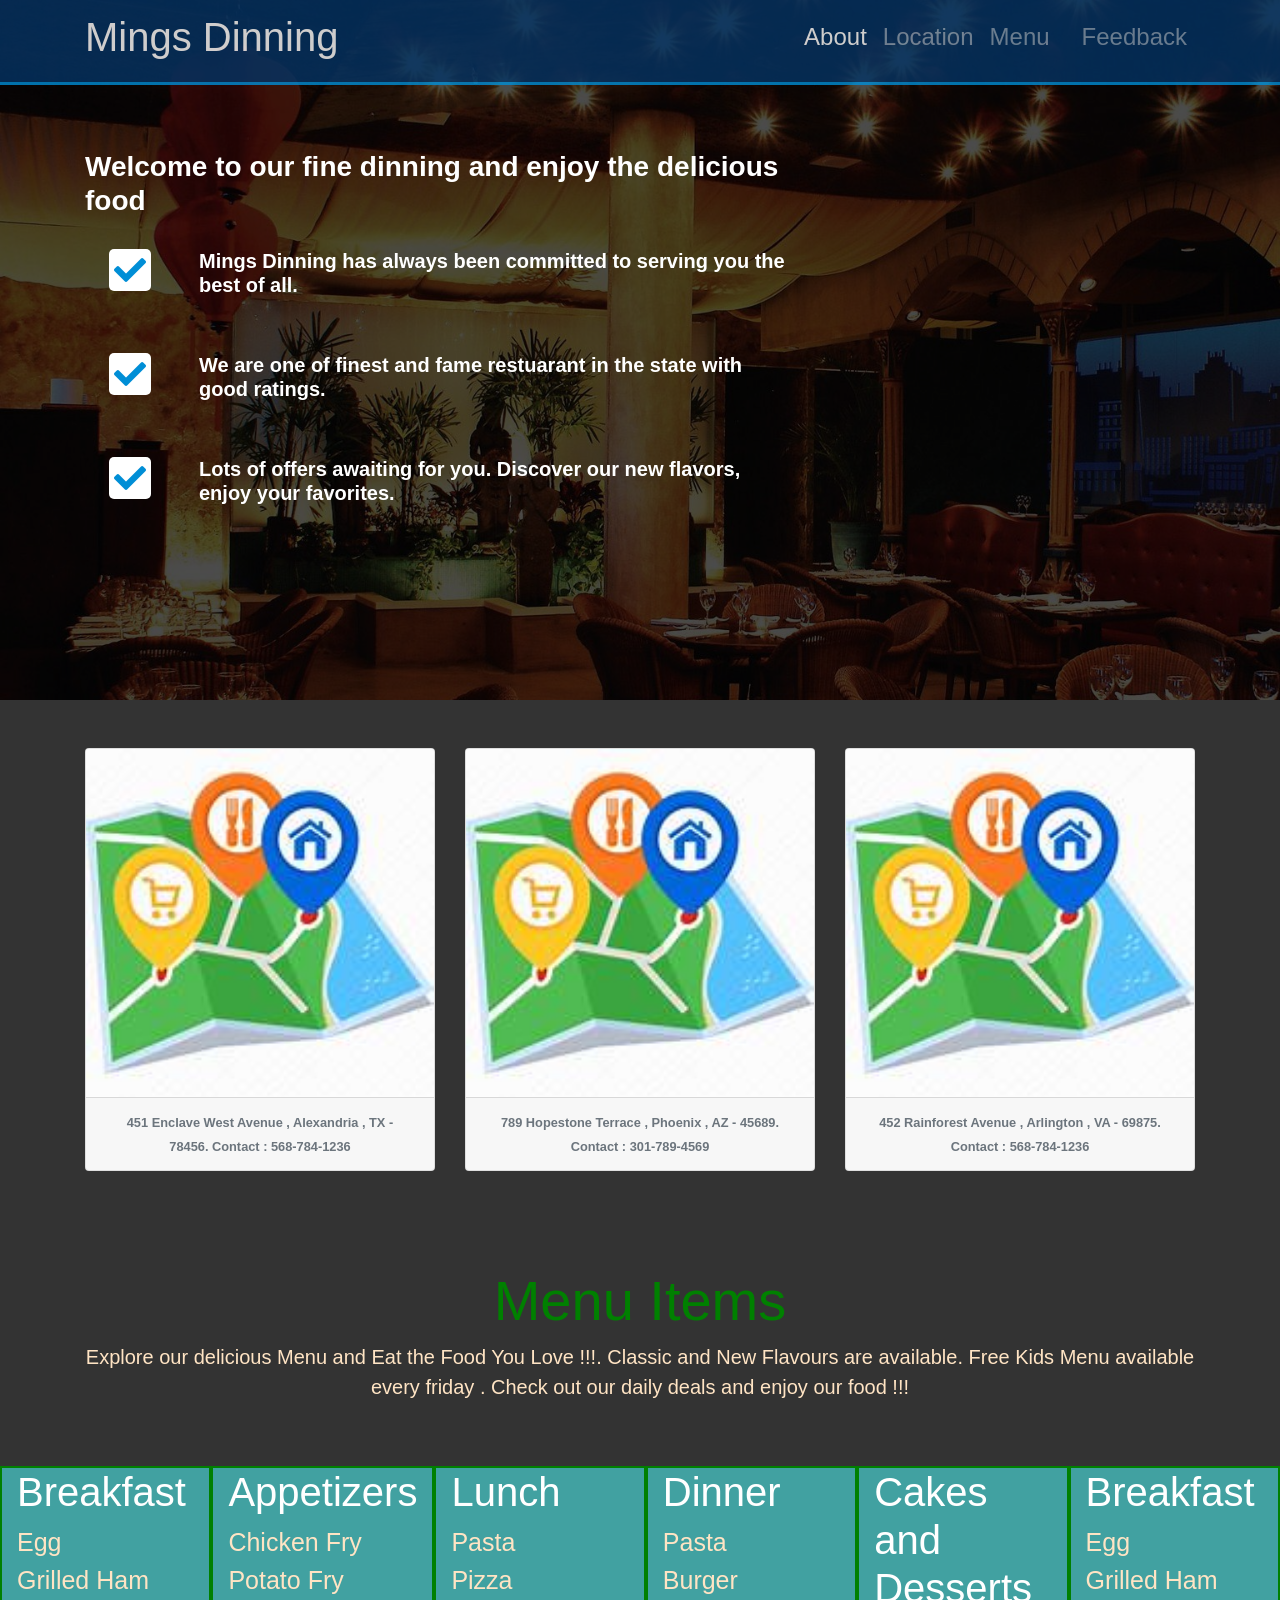
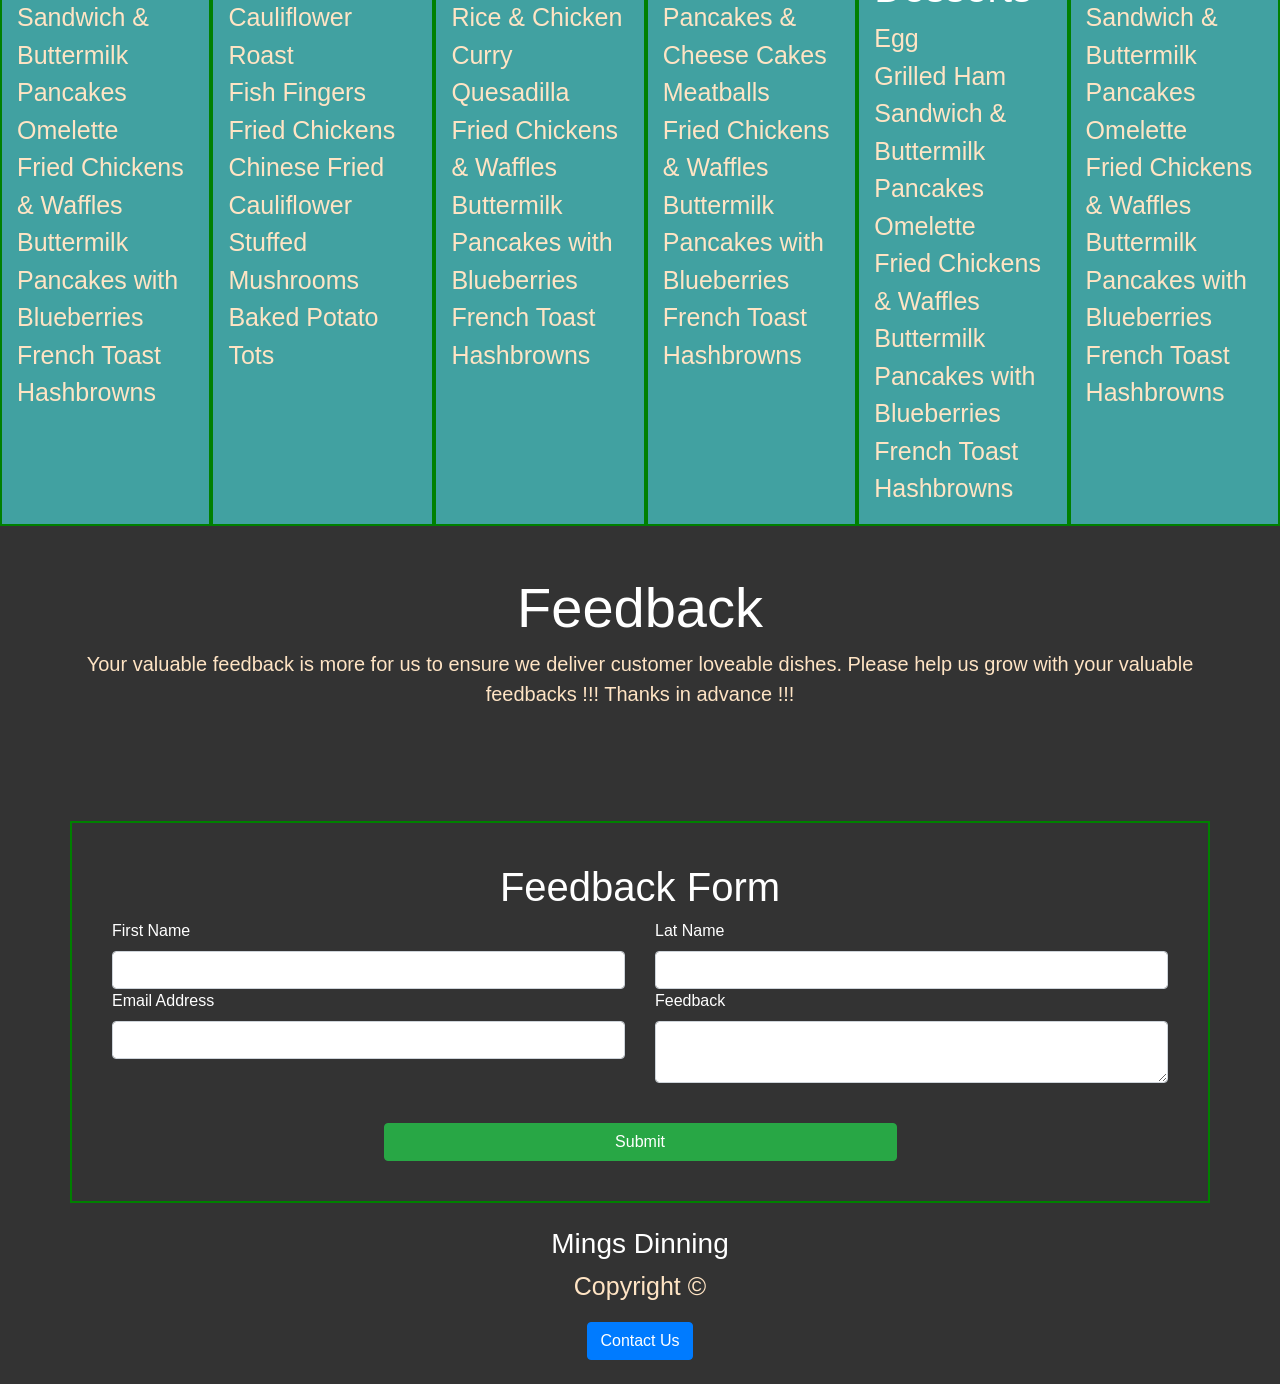
<file: Restaurant/index.html>
<!DOCTYPE html>
<html lang="en">

<head>
  <meta charset="UTF-8">
  <meta name="viewport" content="width=device-width, initial-scale=1.0">
  <meta http-equiv="X-UA-Compatible" content="ie=edge">
  <link rel="stylesheet" href="https://use.fontawesome.com/releases/v5.0.13/css/all.css" >
  <link rel="stylesheet" href="https://stackpath.bootstrapcdn.com/bootstrap/4.1.1/css/bootstrap.min.css">
  <link rel="stylesheet" href="css/style.css">
  <title>Mings Dinning</title>
</head>

<body data-spy="scroll" data-target="#main-nav" id="home">
  <nav class="navbar navbar-expand-sm bg-dark navbar-dark fixed-top" id="main-nav">
    <div class="container">
      <a href="index.html" class="navbar-brand"><h1>Mings Dinning</h1></a>
      <button class="navbar-toggler" data-toggle="collapse" data-target="#navbarCollapse">
        <span class="navbar-toggler-icon"></span>
      </button>
      <div class="collapse navbar-collapse" id="navbarCollapse">
        <ul class="navbar-nav ml-auto">
          <li class="nav-item">
            <a href="#home" class="nav-link"><h4>About</h4></a>
          </li>
          <li class="nav-item">
            <a href="#location-head-section" class="nav-link"><h4>Location</h4></a>
          </li>
          <li class="nav-item">
            <a href="#menu-head-section" class="nav-link"><h4>Menu</h4></a>
          </li>
          <li class="nav-item">
            <a href="#feedback-head-section" class="nav-link"><h4></h4></a>
          </li>
          <li class="nav-item">
            <a href="#feedback-head-section" class="nav-link"><h4>Feedback</h4></a>
          </li>

        </ul>
      </div>
    </div>
  </nav>


  <header id="home-section">
    <div class="dark-overlay">
      <div class="home-inner container">
        <div class="row">
          <div class="col-lg-8 d-none d-lg-block">
            <h3>
              <strong>Welcome to our fine dinning and enjoy the delicious 
              food</strong>
            </h3>
            <div class="d-flex">
              <div class="p-4 align-self-start">
                <i class="fas fa-check fa-2x"></i>
              </div>
              <div class="p-4 align-self-end">
                <h5><strong> Mings Dinning has always been committed to serving you the best of all.</strong></h5>
                </div>
            </div>

            <div class="d-flex">
              <div class="p-4 align-self-start">
                <i class="fas fa-check fa-2x"></i>
              </div>
              <div class="p-4 align-self-end">
               <h5><strong> We are one of finest and fame restuarant in the state with good ratings.</strong></h5>
              </div>
            </div>

            <div class="d-flex">
              <div class="p-4 align-self-start">
                <i class="fas fa-check fa-2x"></i>
              </div>
              <div class="p-4 align-self-end">
                <h5><strong> Lots of offers awaiting for you. Discover our new flavors, enjoy your favorites.</strong></h5>
              </div>
            </div>
          </div>

          
        </div>
      </div>
    </div>
  </header>


  <section id="location-head-section" >
    <div class="container">
      <div class="row">
        <div class="col text-center py-5">
       
          <div class="container">
            <div class="row">
              <div class="card-deck">
                <div class="card">
                  <img src="img/location.jpg" class="card-img-top" alt="img/circus.jpg">
                  <div class="card-footer">
                    <small class="text-muted"> <strong>451 Enclave West Avenue ,
                      Alexandria , TX - 78456. 
                      Contact : 568-784-1236</strong></small>
                  </div>
                </div>
                <div class="card">
                  <img src="img/location.jpg" class="card-img-top" alt="img/circus.jpg">
                  <div class="card-footer">
                    <small class="text-muted"> <strong>789 Hopestone Terrace ,
                      Phoenix , AZ - 45689. 
                      Contact : 301-789-4569</strong></small>
                  </div>
                </div>
                <div class="card">
                  <img src="img/location.jpg" class="card-img-top" alt="img/circus.jpg">
                                 
                  <div class="card-footer">
                    <small class="text-muted"> <strong>452 Rainforest Avenue ,
                      Arlington , VA - 69875. 
                      Contact : 568-784-1236</strong></small>
                  </div>
                </div>
              </div>
            </div>
        </div>

        </div>
      </div>
    </div>
  </section>

  
  <section id="menu-head-section" >
    <div class="container">
      <div class="row">
        <div class="col text-center py-5">
          <h1 class="display-4"> <font color = "green"> <strong>Menu Items</font></strong></h1>
          <p class="lead">Explore our delicious Menu and Eat the Food You Love !!!. Classic and New Flavours are available.
          Free Kids Menu available every friday . Check out our daily deals and enjoy our food !!!
          </p>
          
        </div>
      </div>
    </div>
  </section>

 
  <section id="menu-section" class="bg-primary">

    <div class="container-fluid">
      <!-- 12 / 3 => ech col 4 in size -->
      <div class="row"> 
          <div class="col bg-one">
              <h1 color="blue">Breakfast</h1>
              <p>
                Egg<br>
                Grilled Ham<br>
                Sandwich & Buttermilk Pancakes<br>
                Omelette<br>
                Fried Chickens & Waffles<br>
                Buttermilk Pancakes with Blueberries<br>
                French Toast<br>
                Hashbrowns<br></p>
          </div>
          <div class="col bg-one">
            <h1 color="blue">Appetizers</h1>
            <p>
              Chicken Fry<br>
              Potato Fry<br>
              Cauliflower Roast<br>
              Fish Fingers<br>
              Fried Chickens<br>
              Chinese Fried Cauliflower<br>
              Stuffed Mushrooms<br>
              Baked Potato Tots<br></p>
        </div>
        <div class="col bg-one">
          <h1 color="blue">Lunch</h1>
          <p>
            Pasta<br>
            Pizza<br>
            Rice & Chicken Curry<br>
            Quesadilla<br>
            Fried Chickens & Waffles<br>
            Buttermilk Pancakes with Blueberries<br>
            French Toast<br>
            Hashbrowns<br></p>
      </div>
      <div class="col bg-one">
        <h1 color="blue">Dinner</h1>
        <p>
          Pasta<br>
          Burger<br>
          Pancakes & Cheese Cakes<br>
          Meatballs<br>
          Fried Chickens & Waffles<br>
          Buttermilk Pancakes with Blueberries<br>
          French Toast<br>
          Hashbrowns<br></p>
    </div>
    <div class="col bg-one">
      <h1 color="blue">Cakes and Desserts</h1>
      <p>
        Egg<br>
        Grilled Ham<br>
        Sandwich & Buttermilk Pancakes<br>
        Omelette<br>
        Fried Chickens & Waffles<br>
        Buttermilk Pancakes with Blueberries<br>
        French Toast<br>
        Hashbrowns<br></p>
  </div>
  <div class="col bg-one">
    <h1 color="blue">Breakfast</h1>
    <p>
      Egg<br>
      Grilled Ham<br>
      Sandwich & Buttermilk Pancakes<br>
      Omelette<br>
      Fried Chickens & Waffles<br>
      Buttermilk Pancakes with Blueberries<br>
      French Toast<br>
      Hashbrowns<br></p>
</div>
    
      </div>

  </section>

 
  <section id="feedback-head-section" class="bisque">
    <div class="container">
      <div class="row">
        <div class="col text-center py-5">
          <h1 class="display-4">Feedback</h1>
          <p class="lead">Your valuable feedback is more for us to ensure we deliver customer loveable dishes. Please help us grow with your valuable feedbacks !!!
            Thanks in advance !!!</p>
         
        </div>
      </div>
    </div>
  </section>

 
  <section id="feedback-section" class="bisque">
    <div class="container form-container mt-5">
     <center> <h1>Feedback Form</h1></center>
      <form action="/registration" method="post" class="form-validate" novalidate>
          <div class="row">
              <div class="col-md-6">
                  <label for="firstName">First Name</label>
                  <input type="text" id="firstName" name="firstName" class="form-control" required minlength="3" maxlength="6"> 
                  <small class="valid-feedback">First Name Look good!</small>
                  <small class="invalid-feedback">Please enter a valid first name.</small>
              </div>
              <div class="col-md-6">
                  <label for="lastName">Lat Name</label>
                  <input type="text" id="lastName" name="lastName" class="form-control" required minlength="3" maxlength="6">
                  <small class="valid-feedback">Last Name Look good!</small>
                  <small class="invalid-feedback">Please enter a valid last name.</small>
              </div>
          </div>        
          <div class="row">
              <div class="col-md-6">
                  <label for="email">Email Address</label>
                  <input type="email" id="email" name="email" class="form-control" required>
                  <small class="valid-feedback">Email Address Look good!</small>
                  <small class="invalid-feedback">Please enter a valid email address.</small>
              </div>
              <div class="col-md-6">
                <div class="form-group">
                  <label for="message">Feedback</label>
                  <textarea class="form-control"></textarea>
                </div>

                 </div>
          </div>
          
          
          <div class="row mt-4">
              <div class="col-md-3"></div>
              <div class="col-md-6">
                  
                  <input  class="btn btn-success btn-block"  id="Submit" value="Submit"/>
              </div>
              <div class="col-md-3"></div>
              
          </div>
      </form>
  </div>
  </section>

  <!-- FOOTER -->
  <footer id="main-footer" class="bisque">
    <div class="container">
      <div class="row">
        <div class="col text-center py-4">
          <h3>Mings Dinning</h3>
          <p>Copyright &copy;
            <span id="year"></span>
          </p>
          <button class="btn btn-primary" data-toggle="modal" data-target="#contactModal">Contact Us</button>
        </div>
      </div>
    </div>
  </footer>

  <!-- CONTACT MODAL -->
  <div class="modal fade text-dark" id="contactModal">
    <div class="modal-dialog">
      <div class="modal-content">
        <div class="modal-header">
          <h5 class="modal-title">Contact Us</h5>
          <button class="close" data-dismiss="modal">
            <span>&times;</span>
          </button>
        </div>
        <div class="modal-body">
          <form>
            <div class="form-group">
              <label for="name">Name</label>
              <input type="text" class="form-control">
            </div>
            <div class="form-group">
              <label for="email">Email</label>
              <input type="email" class="form-control">
            </div>
            <div class="form-group">
              <label for="message">Message</label>
              <textarea class="form-control"></textarea>
            </div>
          </form>
        </div>
        <div class="modal-footer">
          <input  class="btn btn-success btn-block"  id="SubmitDetails" value="Submit"/>
        </div>
      </div>
    </div>
  </div>


  <script src="http://code.jquery.com/jquery-3.3.1.min.js"></script> </script>
  <script src="https://cdnjs.cloudflare.com/ajax/libs/popper.js/1.14.3/umd/popper.min.js"></script>
   
  <script src="https://stackpath.bootstrapcdn.com/bootstrap/4.1.1/js/bootstrap.min.js" ></script>

  <script>
    $(document).ready(function () {
    $('#Submit').click(function () {
       alert("This is submitted");
 
    });
 })
 
 $(document).ready(function () {
    $('#SubmitDetails').click(function () {
       alert("This is submitted");
 
    });
 })
 </script>


 </body>

</html>
</file>
<file: Restaurant/css/style.css>
body {
  background: #333;
  color: #fff;
}

.navbar {
  border-bottom: #008ed6 3px solid;
  opacity: 0.8;
}

#home-section {
  background: url(../img/home.jpg);
  background-repeat: no-repeat;
  background-size: cover;
  background-attachment: fixed;
  min-height: 700px;
}

#home-section .dark-overlay {
  position: absolute;
  top: 0;
  left: 0;
  width: 100%;
  min-height: 700px;
  background: rgba(0, 0, 0, 0.7);
}

#home-section .home-inner {
  padding-top: 150px;
}

#home-section .card-form {
  opacity: 0.8;
}

#home-section .fas,
#create-section .fas {
  color: #008ed6;
  background: #fff;
  padding: 5px;
  border-radius: 5px;
}

#explore-section .fas,
#share-section .fas {
  background: #333;
  color: #fff;
  padding: 5px;
  border-radius: 5px;
}
.bg-one {
  background-color: rgb(65, 161, 161);
  border: 2px solid green;
  }

.bg-two {
  background-color: rgb(37, 24, 6);
  border: 2px solid brown;
}

.bg-three {
  background-color: rgb(73, 70, 24);
  border: 2px solid green;
}

.bg-dark {
  background-color: #043464!important;
}
.alert {
  margin-bottom: 0rem !important;
}

.form-container{
  border: 2px solid green;
  padding: 40px;
}

p {
  font-size: 25px;
  color: bisque;
}
</file>
